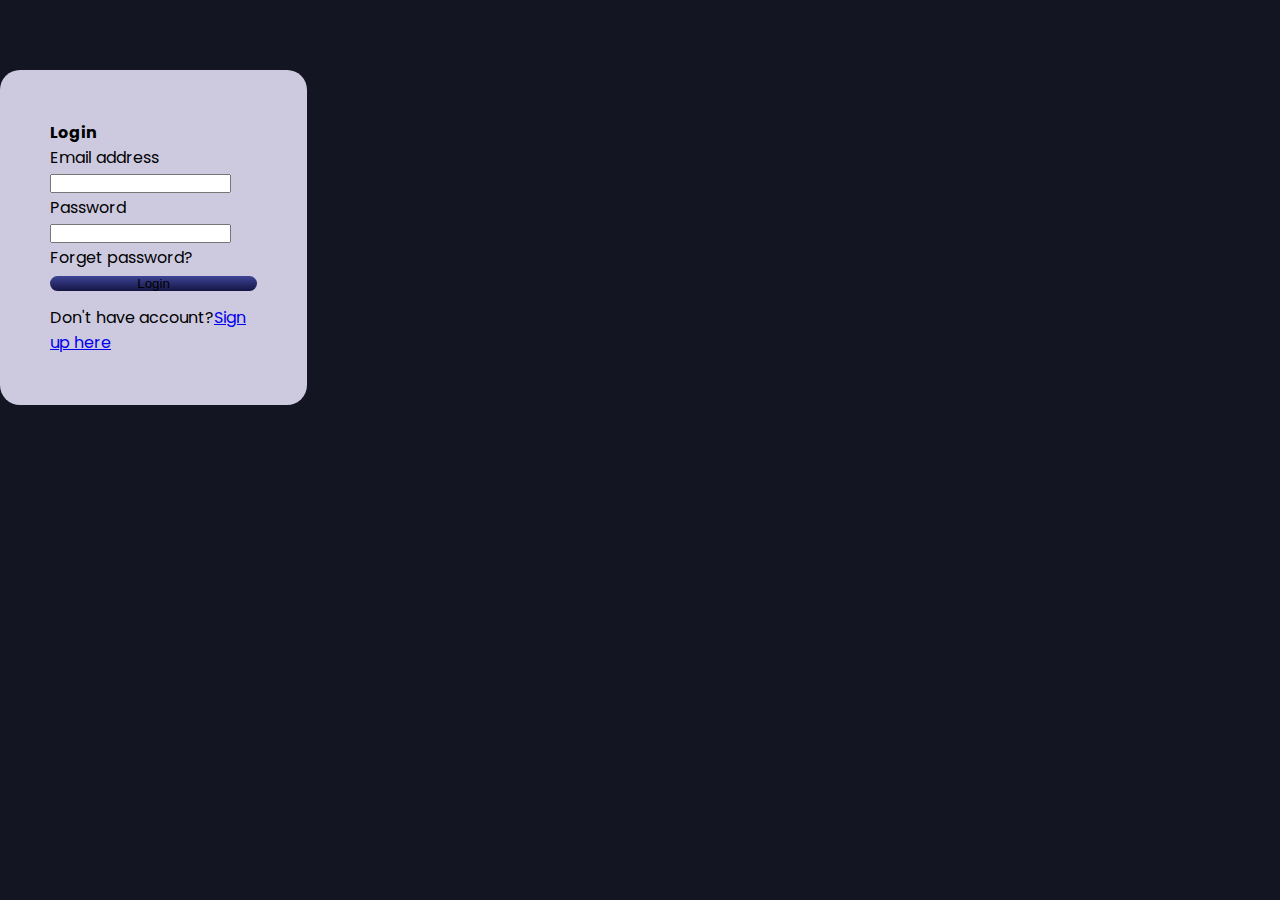
<file: login.html>
<!doctype html>
<html lang="en">
  <head>
    <meta charset="utf-8">
    <meta name="viewport" content="width=device-width, initial-scale=1">
    <link href="https://cdn.jsdelivr.net/npm/bootstrap@5.0.2/dist/css/bootstrap.min.css" rel="stylesheet" integrity="sha384-EVSTQN3/azprG1Anm3QDgpJLIm9Nao0Yz1ztcQTwFspd3yD65VohhpuuCOmLASjC" crossorigin="anonymous">

    <link rel="stylesheet" href="Gymlogin.css">
    <title>GymjaO</title>
  </head>
  <body>
    <div class="container-fluid">
        <form class="mx-auto">
            <h4 class="text-center">Login </h4>
            <div class="mb-3 mt-5">
              <label for="exampleInputEmail1" class="form-label">Email address</label>
              <input type="email" class="form-control" id="exampleInputEmail1" aria-describedby="emailHelp">
            </div>
            <div class="mb-3">
              <label for="exampleInputPassword1" class="form-label">Password</label>
              <input type="password" class="form-control" id="exampleInputPassword1">
              <div id="emailHelp" class="form-text">Forget password?</div>
            </div>

            <button type="submit" class="btn btn-primary mt-4">Login</button>
            <div id="Help" class="form-text text-center">Don't have account?<a href="Signup.html">Sign up here</a></div>
          </form>
    </div>


    <script src="https://cdn.jsdelivr.net/npm/bootstrap@5.0.2/dist/js/bootstrap.bundle.min.js" integrity="sha384-MrcW6ZMFYlzcLA8Nl+NtUVF0sA7MsXsP1UyJoMp4YLEuNSfAP+JcXn/tWtIaxVXM" crossorigin="anonymous"></script>
  </body>
</html>
</file>
<file: Gymlogin.css>
@import url('https:/fonts.googleapis.com/css2?family=Poppins:weight@200&display=swap');
*{
    padding: 0;
    margin: 0;
    box-sizing: border-box;
}
body{
    background-color: rgb(20, 21, 35);
    font-family: 'Poppins',sans-serif;
}
form{
    width: 24%;
    background-color: rgb(205, 202, 224);
    padding: 50px;
    border-radius: 20px;
    margin-top: 70px;
}
.btn-primary{
    width: 100%;
    border: none;
    border-radius:50px;
    background: linear-gradient(rgb(62, 68, 149),rgb(21, 21, 68));
}

@media only screen and (max-width:600px) {
    form{
        width:100% !important;
    }
}
#Help{
    padding-top: 10px;
}
</file>
